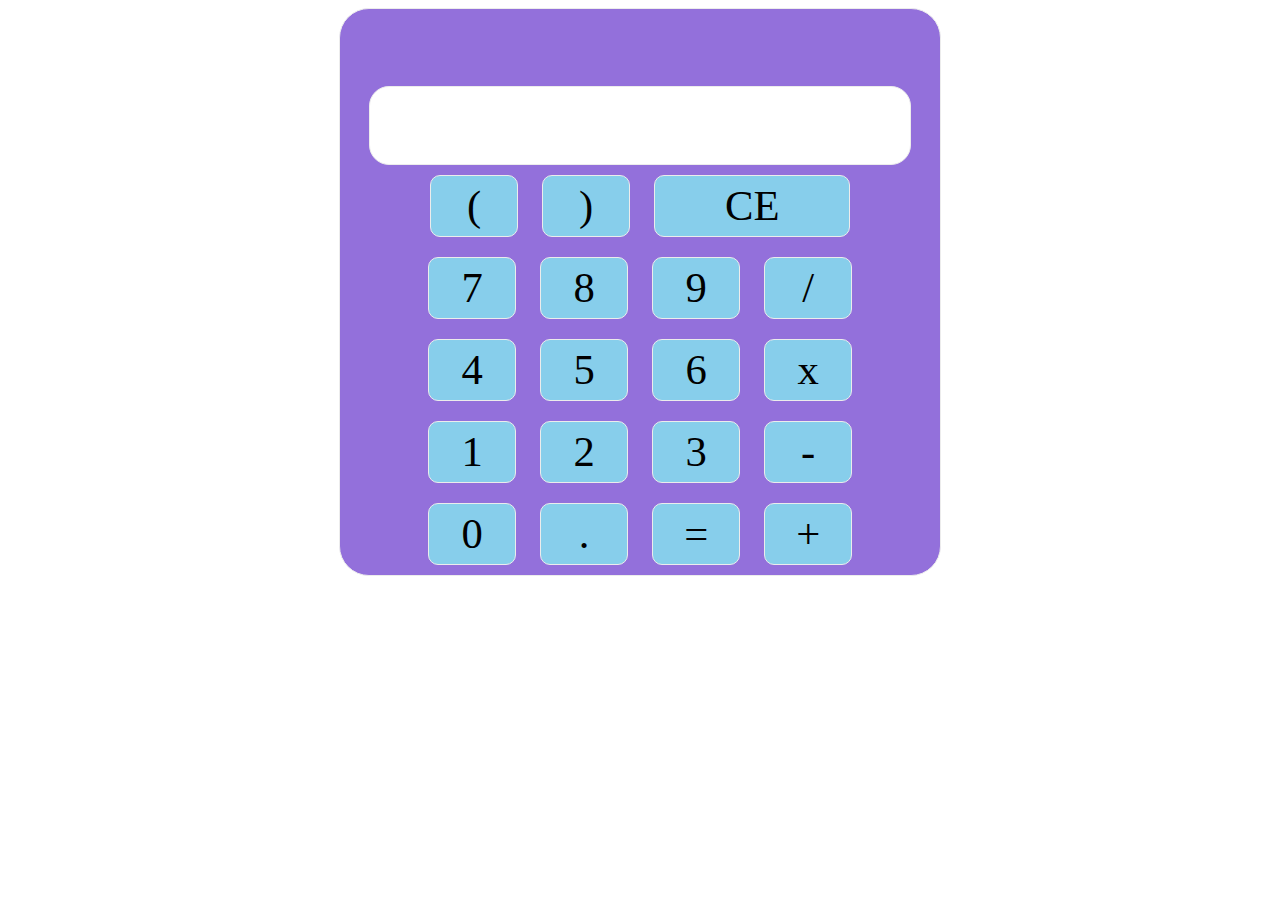
<file: calculator.html>
<!DOCTYPE html>
<html lang="en">
<head>
    <meta name="viewport" content="width=device-width, height=device-height initial-scale=1" charset="UTF-8">
    <title>Walter's Calculator</title>
    <link rel="stylesheet"
          media="only screen and (max-width: 600px), all"
          href="style.css">
    <script type="text/javascript" src="buttonmapping.js"></script>
</head>

<body>
    <div id="calc-master">
        <div class="text-fields">
            <div id="calc-history" class="calc-row">
                <span id="history-text"></span>
            </div>
            <div id="current-expression" class="calc-row">
                <span id="current-text"></span>
            </div>
        </div>

        <div class="buttons">
           <div id="brackets-and-clear" class="calc-row">
               <div class="calc-row-thirds">
                   <div id="left-bracket" class="calc-button" onclick="mapBtnAction(this.id)">(</div>
               </div>
               <div class="calc-row-thirds">
                   <div id="right-bracket" class="calc-button" onclick="mapBtnAction(this.id)">)</div>
               </div>
               <div id="clear" class="calc-row-thirds">
                   <div id="clear-content" class="calc-button" onclick="mapBtnAction(this.id)">CE</div>
               </div>
           </div>

           <div id="seven-through-division" class="calc-row">
               <div class="calc-row-quarters">
                   <div id="seven" class="calc-button" onclick="mapBtnAction(this.id)">7</div>
               </div>
               <div class="calc-row-quarters">
                   <div id="eight" class="calc-button" onclick="mapBtnAction(this.id)">8</div>
               </div>
               <div class="calc-row-quarters">
                   <div id="nine" class="calc-button" onclick="mapBtnAction(this.id)">9</div>
               </div>
               <div class="calc-row-quarters">
                   <div id="division" class="calc-button" onclick="mapBtnAction(this.id)">/</div>
               </div>
           </div>

           <div id="four-through-mult" class="calc-row">
               <div class="calc-row-quarters">
                   <div id="four" class="calc-button" onclick="mapBtnAction(this.id)">4</div>
               </div>
               <div class="calc-row-quarters">
                   <div id="five" class="calc-button" onclick="mapBtnAction(this.id)">5</div>
               </div>
               <div class="calc-row-quarters">
                   <div id="six" class="calc-button" onclick="mapBtnAction(this.id)">6</div>
               </div>
               <div class="calc-row-quarters">
                   <div id="multiplication" class="calc-button" onclick="mapBtnAction(this.id)">x</div>
               </div>
           </div>

           <div id="one-through-sub" class="calc-row">
               <div class="calc-row-quarters">
                   <div id="one" class="calc-button" onclick="mapBtnAction(this.id)">1</div>
               </div>
               <div class="calc-row-quarters">
                   <div id="two" class="calc-button" onclick="mapBtnAction(this.id)">2</div>
               </div>
               <div class="calc-row-quarters">
                   <div id="three" class="calc-button" onclick="mapBtnAction(this.id)">3</div>
               </div>
               <div class="calc-row-quarters">
                   <div id="subtraction" class="calc-button" onclick="mapBtnAction(this.id)">-</div>
               </div>
           </div>

           <div id="zero-through-plus" class="calc-row">
               <div class="calc-row-quarters">
                   <div id="zero" class="calc-button" onclick="mapBtnAction(this.id)">0</div>
               </div>
               <div class="calc-row-quarters">
                   <div id="decimal" class="calc-button" onclick="mapBtnAction(this.id)">.</div>
               </div>
               <div class="calc-row-quarters">
                   <div id="equals" class="calc-button" onclick="mapBtnAction(this.id)">=</div>
               </div>
               <div class="calc-row-quarters">
                   <div id="addition" class="calc-button" onclick="mapBtnAction(this.id)">+</div>
               </div>
            </div>
        </div>
    </div>

</body>
</html>
</file>
<file: style.css>
#calc-master {
    width: 600px;
    margin: auto;
    border: 1px solid #ececec;
    border-radius: 30px;
    background-color: mediumpurple;

}

#history-text, #current-text {
    width: 100%;
    font-size: 32pt;
    vertical-align: middle;
    text-align: center;
    padding-right: 20px;
}

@media only screen and (max-width: 768px) {
    #calc-master {
        width: 100%;
        height: 100%;
        margin: 0;
    }
    #history-text, #current-text {
        font-size: 18pt;
    }
}

div.spacer {
    height: 40px;
}

div.text-fields {
    height: 20%;
}

div.buttons {
    height: 60%;
    justify-content: center;
}

div.calc-row {
    width: 90%;
    height: 20%;
    text-align: center;
    display: block;
    position: relative;
    margin: auto;
    border-radius: 20px;
}

#calc-history, #current-expression {
    height: 40%;
    margin: auto;
    line-height: 75px;
    text-align: right;
    text-align: -moz-right;
}

#current-expression {
    border: 1px solid #ececec;
    background-color: white;
}

div.calc-row-thirds, div.calc-row-quarters {
    height: 100%;
    line-height: 60px;
    display: inline-block;
    vertical-align: middle;
}

div.calc-row-thirds, div.calc-row-quarters {
    width: 20%;
}

#clear {
    width: 40%;
}

#clear-content {
    width: 90%
}

div.calc-button {
    border: 1px solid #ececec;
    border-radius: 10px;
    background-color: skyblue;
    font-size: 32pt;
    vertical-align: middle;
    height: 80%;
    width: 80%;
    margin: 10px 0 10px 10px;
}
</file>
